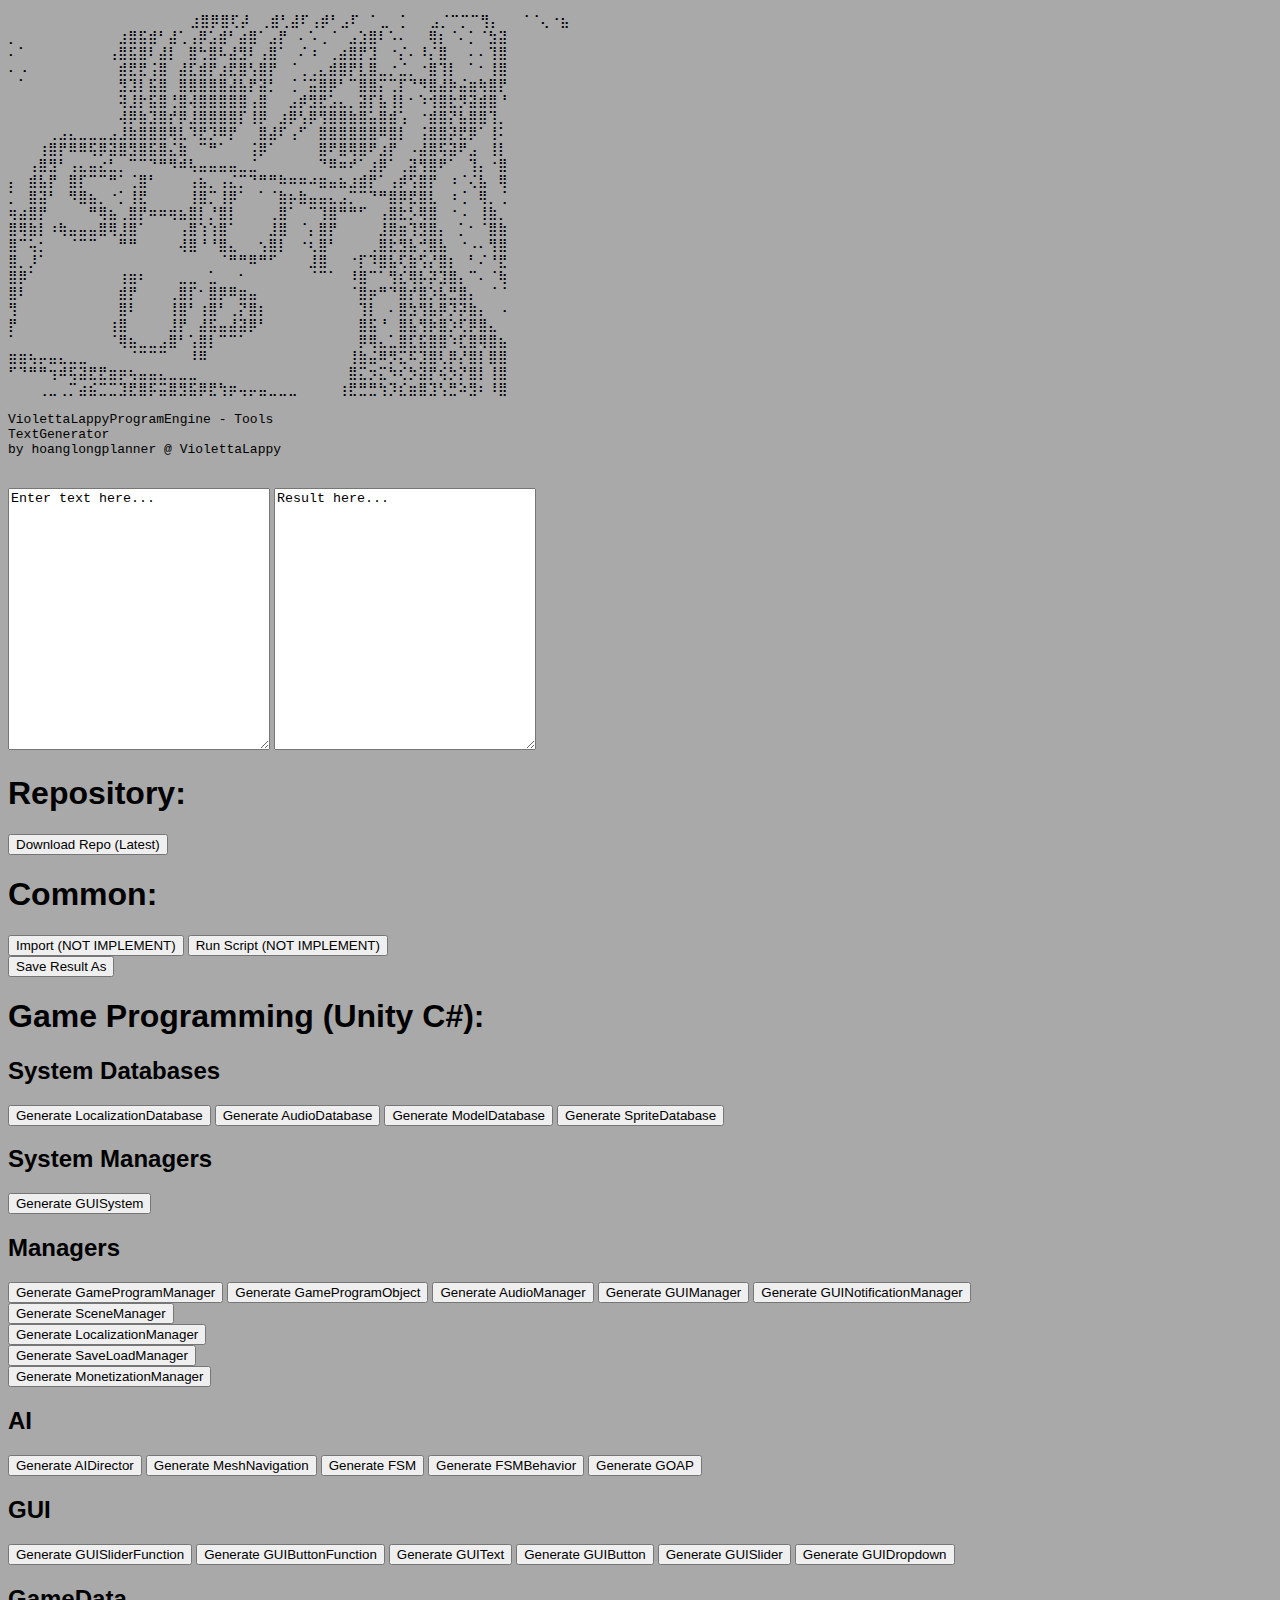
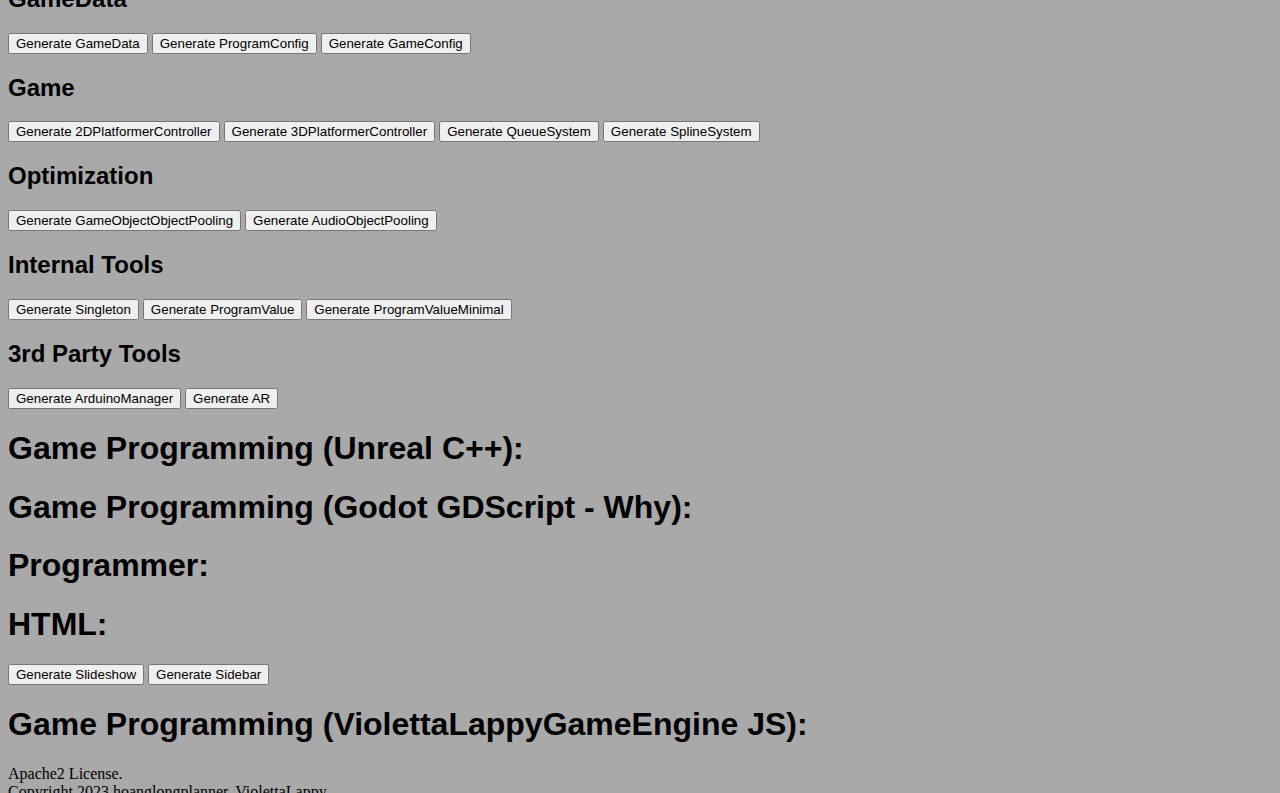
<file: src/vlpetool-textgen/index.html>
<!DOCTYPE html>
<html lang="en">
<head>
    <meta charset="UTF-8">
    <meta name="viewport" content="width=device-width, initial-scale=1.0">
    <link rel="stylesheet" href="main.css">
    <title>🧊VLPE-TextGen</title>
</head>
<body>
    <pre>
        ⠀⠀⠀⠀⠀⠀⠀⠀⠀⠀⠀⠀⣰⣿⡿⣿⢏⡼⠀⢀⣾⢃⣼⠏⢠⡾⠃⣠⠏⠀⠁⣀⠀⡁⠀⠀⣠⡈⠉⡉⠉⢻⡄⠀⠀⠈⠈⢄⠐⣦
⡀⠀⠀⠀⠀⠀⠀⠀⠀⠀⠀⣰⣿⣯⣾⠃⣼⢁⢠⡿⣡⣾⠃⣴⣿⠁⣠⡟⠀⠄⠡⢀⠈⠀⣠⣱⣿⠇⠡⠄⠀⠀⢿⡆⠈⠄⡁⠈⣳⣽
⠄⠁⠀⠀⠀⠀⠀⠀⠀⠀⢠⣿⣯⣿⠇⣼⡇⠀⣿⢓⣿⠧⣼⣻⠇⢠⣿⠁⠀⠌⠰⠀⢀⣴⣿⡟⣹⠀⠐⡌⠄⠸⡌⣿⠀⠀⠄⠄⢹⣿
⠄⠠⠀⠀⠀⠀⠀⠀⠀⠀⠀⣾⣟⣟⢨⣿⠀⣼⣏⣾⡟⣰⣟⣿⢣⣿⡟⠀⠈⢀⢀⣄⣾⣿⡟⣇⣿⣀⡐⣈⡀⠐⣿⢹⡇⠀⠁⠂⢸⣿
⠀⠁⠀⠀⠀⠀⠀⠀⠀⠀⠀⣻⣹⡇⣯⣿⠀⣿⣿⣿⣿⣿⣼⣧⡟⣽⡃⠀⢈⠈⣭⣿⡿⠃⠉⣿⣿⡍⢉⡏⠙⠻⣿⣼⡷⣬⣶⢷⣿⡟
⠀⠀⠀⠀⠀⠀⠀⠀⠀⠀⠀⢽⣸⡗⣯⣿⢘⣿⢼⣿⣿⣿⣿⣿⢠⣿⠀⠀⣠⡾⣻⣟⣡⣄⡀⣽⡏⣧⢸⡇⠂⠱⢺⣿⣗⡻⣽⣾⣿⠘
⠀⠀⠀⠀⠀⠀⠀⠀⠀⠀⠀⢼⡿⣷⣹⣿⡞⡿⣸⣿⣿⣿⣿⡏⢸⡿⠀⣰⡿⢣⡿⢻⣿⣿⣷⣿⣥⣿⣾⢡⠀⠐⣾⣿⡝⣧⣿⣿⢹⡀
⠀⠀⠀⠀⢀⣠⣄⣀⣀⣀⣠⣸⣷⣿⣿⣿⢿⣇⠹⣟⡹⠿⡟⠀⠀⣿⣼⠏⢠⠋⠀⣿⣿⣿⣿⣿⣿⠿⣿⡇⠀⢨⣿⣿⡽⣟⡿⠁⢸⠅
⠀⠀⠀⢰⣿⡟⠿⠿⢯⡿⣽⣿⣻⣿⣯⣿⣌⣷⠀⠉⠛⠁⠀⠀⢨⡿⠁⠀⠀⠀⠀⣿⠟⣿⢿⣿⠟⣰⡟⠀⠠⣼⣿⢯⣽⠟⣠⠀⢸⡇
⠀⠀⢠⣿⣻⠃⢠⣄⣤⣔⣃⡀⠉⠉⠙⠛⠻⠾⢧⣤⣤⣤⣤⣀⣈⠀⠀⠀⠀⠀⠀⠙⠿⠶⠞⠁⣰⡿⠁⢀⣽⢻⣿⠟⠁⠀⢹⡄⠐⣿
⡄⠀⣾⣧⡟⠀⣿⡏⠉⠉⠛⠁⢈⣿⠃⠀⠀⠀⢠⣦⡀⢠⣌⡉⠙⠛⠛⠷⠶⠶⠴⣶⣤⣦⣰⣾⡟⠁⢠⡾⢫⣿⡟⠀⠰⠈⢌⣧⠀⢿
⡁⠀⣿⣽⠃⠀⠻⣿⣦⡀⠐⡁⢸⣟⠀⠀⠀⠀⢸⣿⡉⢸⡿⠁⠀⠁⠈⣷⡦⣷⣤⣤⣄⣠⡉⠉⠙⠛⣿⡿⣟⣿⣇⠀⠰⢈⠀⢿⡀⢈
⢶⣴⣿⡟⠀⠀⠀⠀⠛⢿⣦⢀⣿⡟⠶⠶⢶⣦⣿⡇⡘⣿⡇⠀⠀⠀⢀⣿⠁⠀⠉⢹⣿⠛⠛⠋⠀⢠⣿⣗⡣⢿⣿⠀⠐⠠⠀⢸⣷⡀
⣿⢿⣷⡇⠰⢷⣤⣤⣤⣿⢿⣸⣿⠁⠀⠀⠀⢠⣿⢱⢱⣿⠁⠀⠀⠀⣸⣿⠀⠈⡄⣿⡟⠀⠀⠀⠀⣸⣿⣶⢹⣻⣿⡄⠀⡁⠂⠈⣿⣷
⣿⠉⢥⡂⠀⠀⠈⠉⠉⠀⠀⠛⠛⠀⠀⠀⠀⢼⣿⠘⠘⣿⣄⠀⠀⢢⣿⡇⠀⠐⢆⣿⠃⠀⠀⠀⢀⣿⣗⣻⣧⢚⣿⣧⠀⠐⠠⠄⢻⣿
⣿⡀⡸⠁⠀⠀⠀⠀⠀⠀⠀⠀⠀⠀⠀⠀⠀⠀⠀⠀⠀⠈⠛⠛⠿⠛⠋⠀⠀⠀⣸⣿⠀⠀⠐⡏⠹⣿⣧⢏⣷⢫⡜⣿⡆⠀⠃⠌⠘⣟
⣿⡿⠁⠀⠀⠀⠀⠀⠀⠀⠀⢰⣶⠆⠀⠀⠀⣀⣀⠀⣁⠀⠀⠂⠀⠀⠀⠀⠀⠀⠈⠉⠁⠀⠸⣿⠉⠁⢻⣎⢿⡧⡽⣹⣿⡄⠉⠄⠈⢷
⣿⠇⠀⠀⠀⠀⠀⠀⠀⠀⠀⣾⡟⠀⠀⠀⢀⣿⡏⠂⣿⡿⠿⣶⣤⠀⠀⠀⠀⠀⠀⠀⠀⠀⠈⣿⡶⠛⠙⣿⡞⣿⡱⣧⣛⣿⡄⠀⠈⠈
⢻⠀⠀⠀⠀⠀⠀⠀⠀⠀⠀⣿⠇⠀⠀⠀⢸⣿⠃⢰⣿⠃⢀⡝⣿⡆⠀⠀⠀⠀⠀⠀⠀⠀⠀⢹⡇⠀⠄⣿⣳⢻⣧⡿⡹⡽⣷⡄⠀⠠
⡟⠀⠀⠀⠀⠀⠀⠀⠀⠀⢰⣿⠀⠀⠀⠀⣸⡟⠀⣼⣯⣤⣼⣽⡿⠃⠀⠀⠀⠀⠀⠀⠀⠀⠀⣿⣯⠘⠀⣿⣧⢻⡷⣿⡱⢏⡿⣿⣄⠀
⠁⠀⠀⠀⠀⠀⠀⠀⠀⠀⠈⢿⣦⣀⣀⣠⣿⠃⢡⣿⡇⠉⠉⠁⠀⠀⠀⠀⠀⠀⠀⠀⠀⠀⠀⡿⢿⣄⣁⣿⣏⣯⣿⣿⠱⣏⣿⢿⣿⣦
⣶⣶⢦⡤⣤⣄⣀⣀⠀⠀⠀⠀⠈⠉⠉⠉⠀⠀⠸⠿⠀⠀⠀⠀⠀⠀⠀⠀⠀⠀⠀⠀⠀⠀⢸⣷⣬⠿⡻⣍⠯⣹⣿⢇⡿⡜⣿⡇⣿⣿
⠋⠙⠛⠛⢲⠾⢯⣽⣟⣟⣶⡶⢦⣤⣤⣄⣀⣀⣀⠀⠀⠀⠀⠀⠀⠀⠀⠀⠀⠀⠀⠀⠀⠀⣿⣍⡲⣍⠳⢎⡳⣽⡟⢮⡳⡝⣿⡇⢸⣿
⠀⠀⠀⢀⣀⢀⡉⣴⣮⣉⣉⣹⣟⣿⡯⣭⣿⣻⣯⡿⣟⢳⡶⢤⡤⣤⣀⣀⣀⠀⠀⠀⠀⢰⣟⣛⣛⢳⡹⣎⣶⣿⣹⢣⣛⠵⣻⠆⠸⣿

ViolettaLappyProgramEngine - Tools
TextGenerator
by hoanglongplanner @ ViolettaLappy
    </pre>
    
    <form action=""></form>
    <p>
    <textarea name="message" id="source" style="height: 256px; width: 256px;" onclick="this.value=''">Enter text here...</textarea>
    <textarea name="message" id="result" style="height: 256px; width: 256px;" onclick="this.value=''" readonly>Result here...</textarea>
    </p>

    <h1>Repository:</h1>
    
    <button onclick="helloWorld()">Download Repo (Latest)</button>

    <h1>Common:</h1>
    
    <button>Import (NOT IMPLEMENT)</button>
    <button>Run Script (NOT IMPLEMENT)</button>

    <br>
    
    <button>Save Result As</button>

    <br>

    <h1>Game Programming (Unity C#):</h1>

    <h2>System Databases</h2>
    <button>Generate LocalizationDatabase</button>
    <button>Generate AudioDatabase</button>
    <button>Generate ModelDatabase</button>
    <button>Generate SpriteDatabase</button>
    
    <h2>System Managers</h2>
    <button>Generate GUISystem</button>

    <h2>Managers</h2>
    <button>Generate GameProgramManager</button>
    <button>Generate GameProgramObject</button>
    <button>Generate AudioManager</button>

    <button>Generate GUIManager</button>
    <button>Generate GUINotificationManager</button>

    <br>

    <button>Generate SceneManager</button>

    <br>

    <button>Generate LocalizationManager</button>

    <br>

    <button>Generate SaveLoadManager</button>
    
    <br>

    <button>Generate MonetizationManager</button>
    
    <h2>AI</h2>
    <button>Generate AIDirector</button>
    <button>Generate MeshNavigation</button>
    <button>Generate FSM</button>
    <button>Generate FSMBehavior</button>
    <button>Generate GOAP</button>

    <h2>GUI</h2>
    <button>Generate GUISliderFunction</button>
    <button>Generate GUIButtonFunction</button>
    
    <button>Generate GUIText</button>
    <button>Generate GUIButton</button>
    <button>Generate GUISlider</button>
    <button>Generate GUIDropdown</button>
    
    <h2>GameData</h2>
    <button>Generate GameData</button>
    <button>Generate ProgramConfig</button>
    <button>Generate GameConfig</button>

    <h2>Game</h2>
    <button>Generate 2DPlatformerController</button>
    <button>Generate 3DPlatformerController</button>
    <button>Generate QueueSystem</button>
    <button>Generate SplineSystem</button>

    <h2>Optimization</h2>
    <button>Generate GameObjectObjectPooling</button>
    <button>Generate AudioObjectPooling</button>

    <h2>Internal Tools</h2>
    <button>Generate Singleton</button>
    <button>Generate ProgramValue</button>
    <button>Generate ProgramValueMinimal</button>

    <h2>3rd Party Tools</h2>
    <button>Generate ArduinoManager</button>
    <button>Generate AR</button>
    
    <h1>Game Programming (Unreal C++):</h1>
    <h1>Game Programming (Godot GDScript - Why):</h1>

    <h1>Programmer:</h1>
    <h1>HTML:</h1>
    <button>Generate Slideshow</button>
    <button>Generate Sidebar</button>
    <h1>Game Programming (ViolettaLappyGameEngine JS):</h1>

    <p>
        Apache2 License.
        <br>
        Copyright 2023 hoanglongplanner. ViolettaLappy.
    </p>
</body>

<script>
    function helloWorld() {
        console.log("Hello world from me !!");
    }
</script>

</html>
</file>
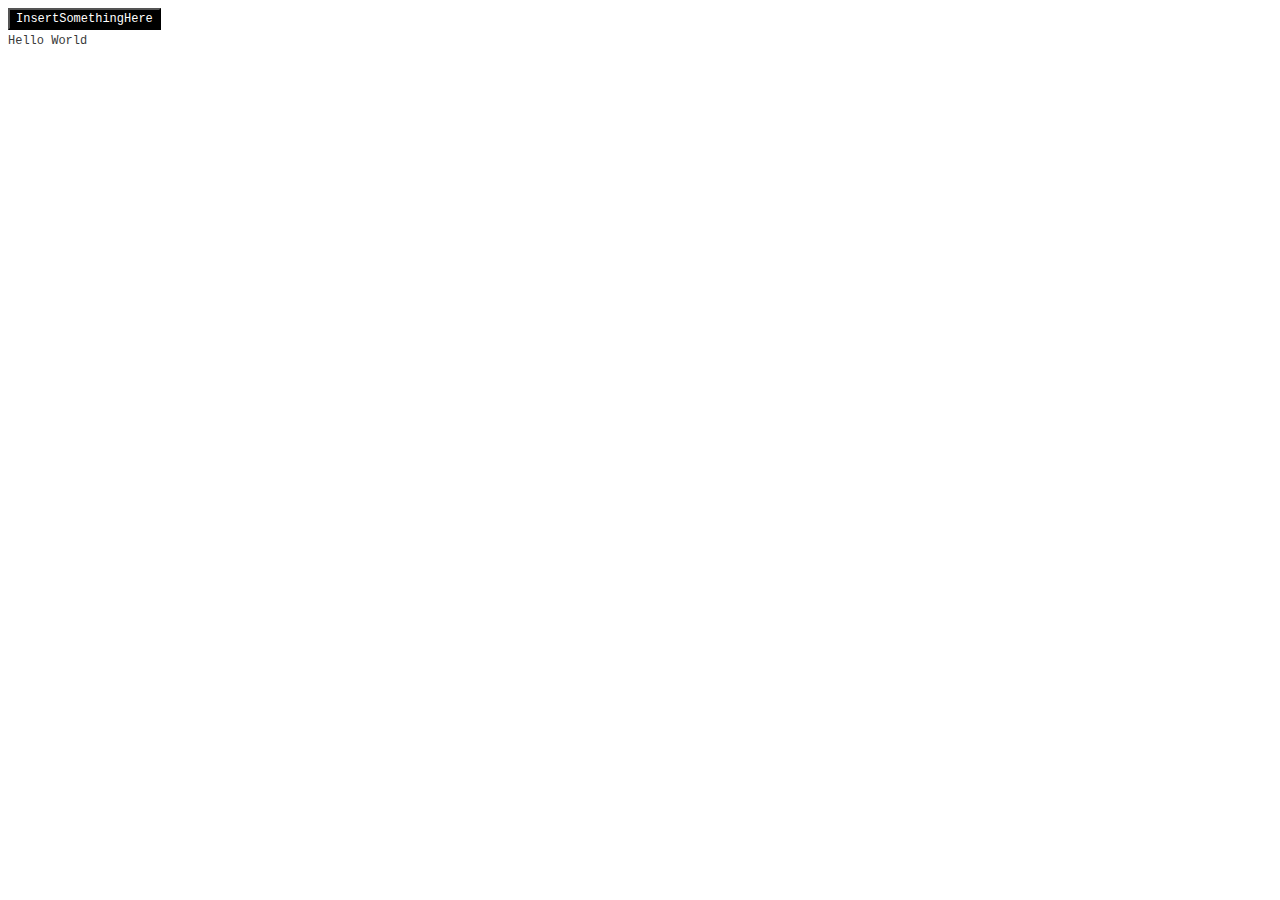
<file: src/vlstyle/index.html>
<!DOCTYPE html>
<html lang="en">
<head>
    <meta charset="UTF-8">
    <meta name="viewport" content="width=device-width, initial-scale=1.0">
    <link rel="stylesheet" href="style.css">
    <title>☕ViolettaLappy Style</title>
</head>
<body>
    <div>
        <button class="text-xs font-default text-white bg-black">InsertSomethingHere</button>
        <br>
        <a class="text-gray-80 text-xs font-default">Hello World</a>
    </div>
</body>
</html>
</file>
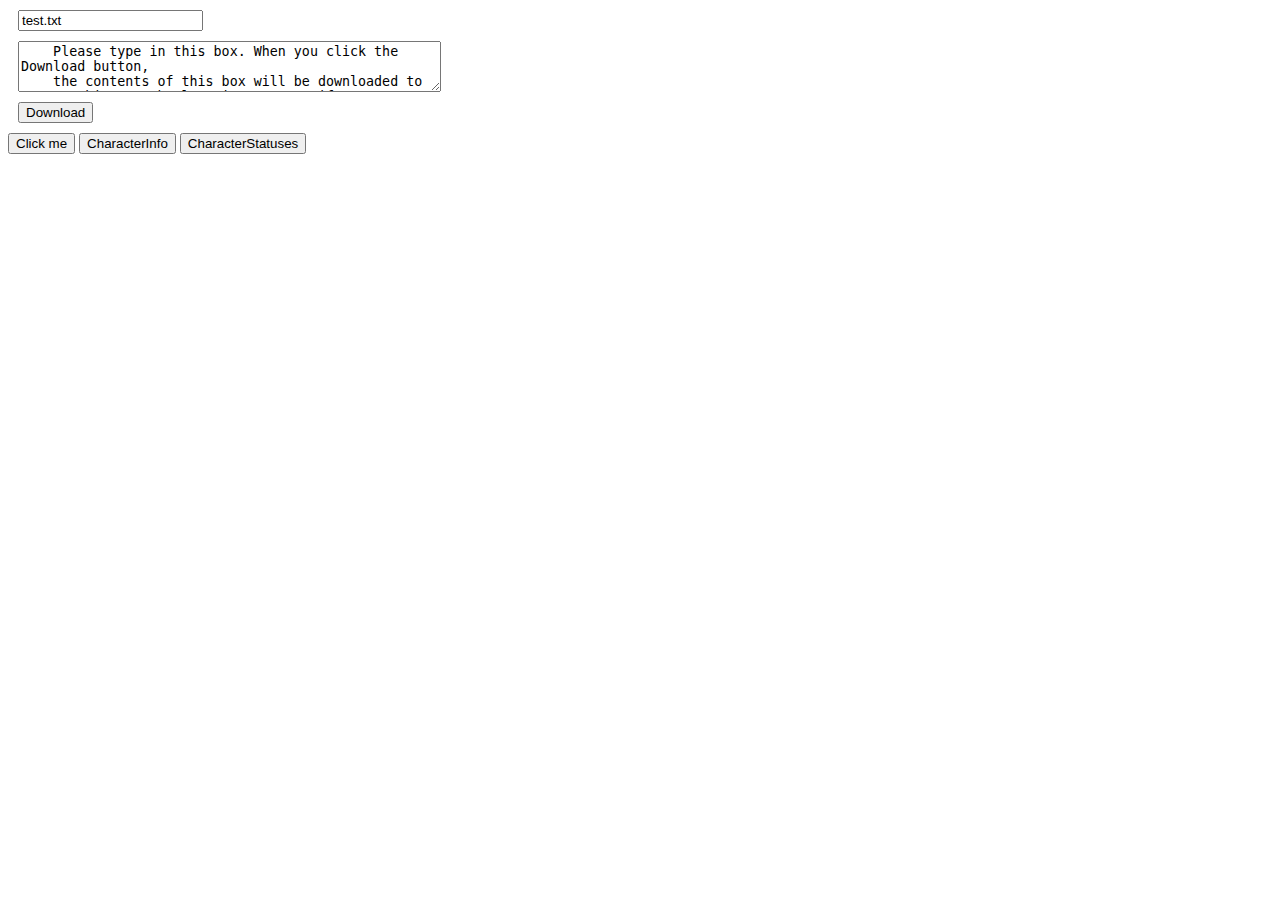
<file: vlpe/vlpe-tool.html>
<!DOCTYPE html>
<html>
  <head>
    <style>
      form * {
        display: block;
        margin: 10px;
      }
    </style>
    <script language="Javascript">
      function download(filename, text) {
        var pom = document.createElement("a");
        pom.setAttribute(
          "href",
          "data:text/plain;charset=utf-8," + encodeURIComponent(text)
        );
        pom.setAttribute("download", filename);
        pom.style.display = "none";
        document.body.appendChild(pom);
        pom.click();
        document.body.removeChild(pom);
      }

      function test() {
        const stuff = ["SPIDomething", "asdoj", "apsdnapsd", "apwueawpe"];
        const stuff2 = {
          Difficulty: ["Easy", "Normal", "Hard"],
          Difficulty2: ["Normal", "Hard", "Lunatic"],
          Difficulty3: ["Very Easy", "Easy", "Normal", "Hard", "Very Hard"],
          Difficulty4: ["Novice", "Easy", "Normal", "Hard", "Chaos", "Expert"],
        };
        for (let property in stuff2) {
          console.log(property);
        }
        console.log(stuff2);
        /*
        stuff.forEach(element => {
          let tempText = element;
          tempText = tempText.charAt(0).toLowerCase() + tempText.slice(1);
          console.log(tempText);
        });
        */
      }
    </script>
  </head>

  <body>
    <form onsubmit="download(this['name'].value, this['text'].value)">
      <input type="text" name="name" value="test.txt" />
      <textarea rows="3" cols="50" name="text">
    Please type in this box. When you click the Download button, 
    the contents of this box will be downloaded to your machine at the location you specify. Pretty nifty. 
  </textarea
      >
      <input type="submit" value="Download" />
    </form>

    <button onclick="test()">Click me</button>
    <button onclick="test()">CharacterInfo</button>
    <button onclick="test()">CharacterStatuses</button>
  </body>
</html>
</file>
<file: src/vlpetool-textgen/main.css>
body {
    background-color: darkgray;
}

h1 {
    font-family: Arial, Helvetica, sans-serif;
}

h2 {
    font-family: Arial, Helvetica, sans-serif;
}

button {
    font-family: Arial, Helvetica, sans-serif;
}
</file>
<file: src/vlstyle/style.css>
/* 
COMMON
Insert all your custom style here
Add <a> <h1> any other stuff that you want
*/

a {
}
h1 {
}
button {
}

/* 
VIOLETTALAPPY
Inspire mostly by TailwindCSS
*/

/*
BACKGROUND
*/

.bg-black {
  background-color: black;
}

.bg-white {
  background-color: white;
}

.bg-gray-100 {
  background-color: #161616;
}

.bg-gray-90 {
  background-color: #262626;
}

.bg-gray-80 {
  background-color: #393939;
}

/*
FONT AND TEXT
*/

.font-default {
  font-family: "Cosurier New", Courier, monospace;
}

.font-ibmplex {
  font-family: "Courier New", Courier, monospace;
}

.text-black {
  color: black;
}

.text-white {
  color: white;
}

.text-gray-100 {
  color: #161616;
}

.text-gray-90 {
  color: #262626;
}

.text-gray-80 {
  color: #393939;
}

/* 
Text size based on standard specification
From IBM Carbon Style, Bootstrap and others
- text-size xl to 12xl
Based heavily on TailwindCSS and IBM Carbon Design System
*/

.text-xs {
  font-size: 12px;
  line-height: 16px;
}

.text-s {
  font-size: 14px;
}

.text-m {
  font-size: 16px;
}

.text-l {
  font-size: 18px;
}

.text-xl {
  font-size: 20px;
}

.text-2xl {
  font-size: 24px;
}

.text-3xl {
  font-size: 30px;
}

.text-4xl {
  font-size: 256px;
}

.text-5xl {
  font-size: 256px;
}

.text-6xl {
  font-size: 256px;
}

.text-7xl {
  font-size: 256px;
}

.text-8xl {
  font-size: 256px;
}
</file>
